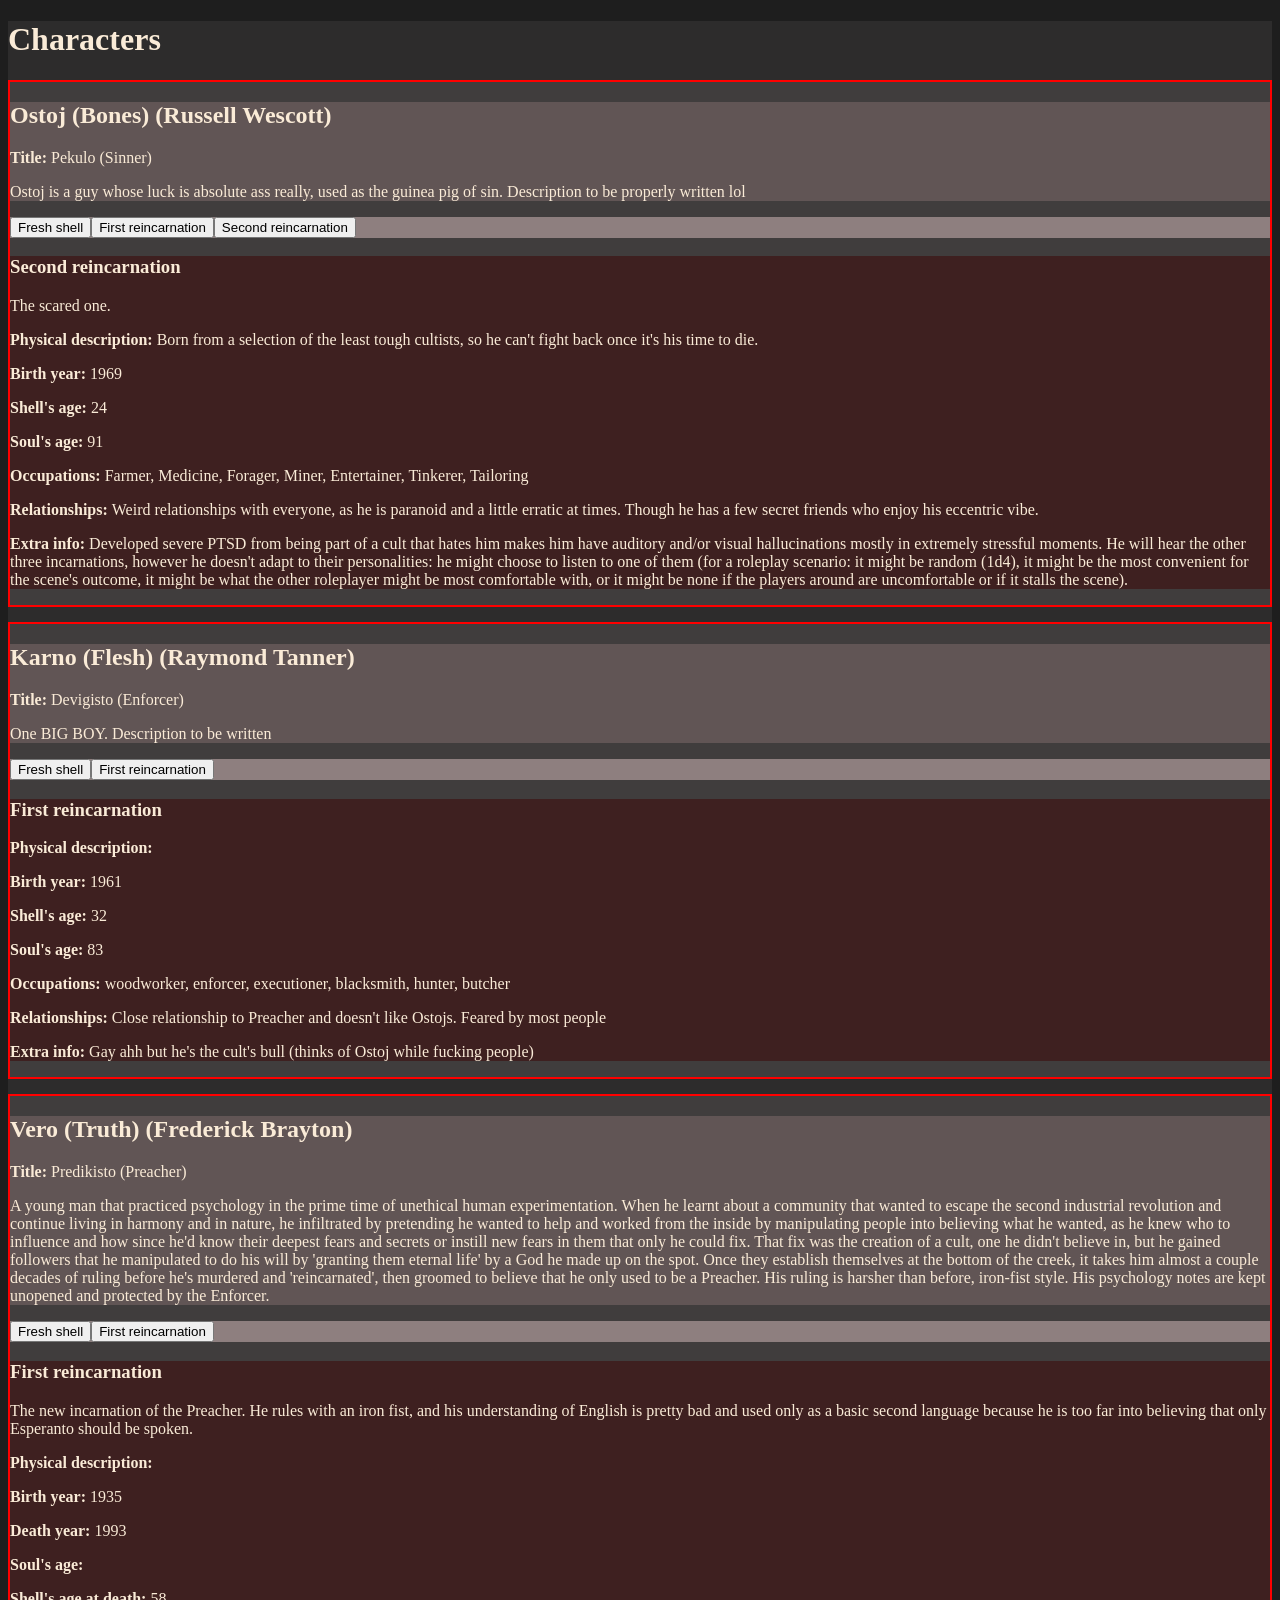
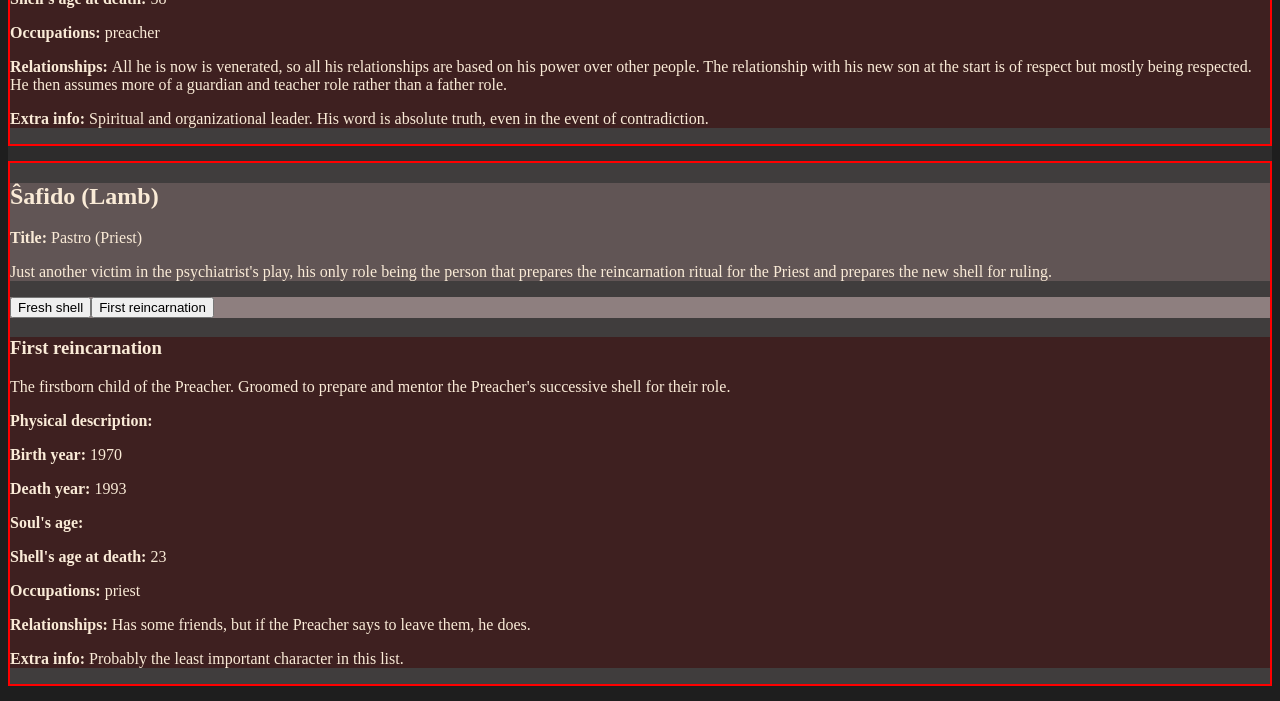
<file: index.html>
<!DOCTYPE html>
<html lang="en">
<head>
    <meta charset="UTF-8">
    <title>La Sango de Drangaar</title>
    <link rel="stylesheet" href="styles.css">
    <link rel="icon" type="image/x-icon" href="/favicon.ico">
</head>
<body>

    <div id="main-characters-container">
        <h1>Characters</h1>

    </div>

    <script src="scripts/scripts.js"></script>
</body>
</html>
</file>
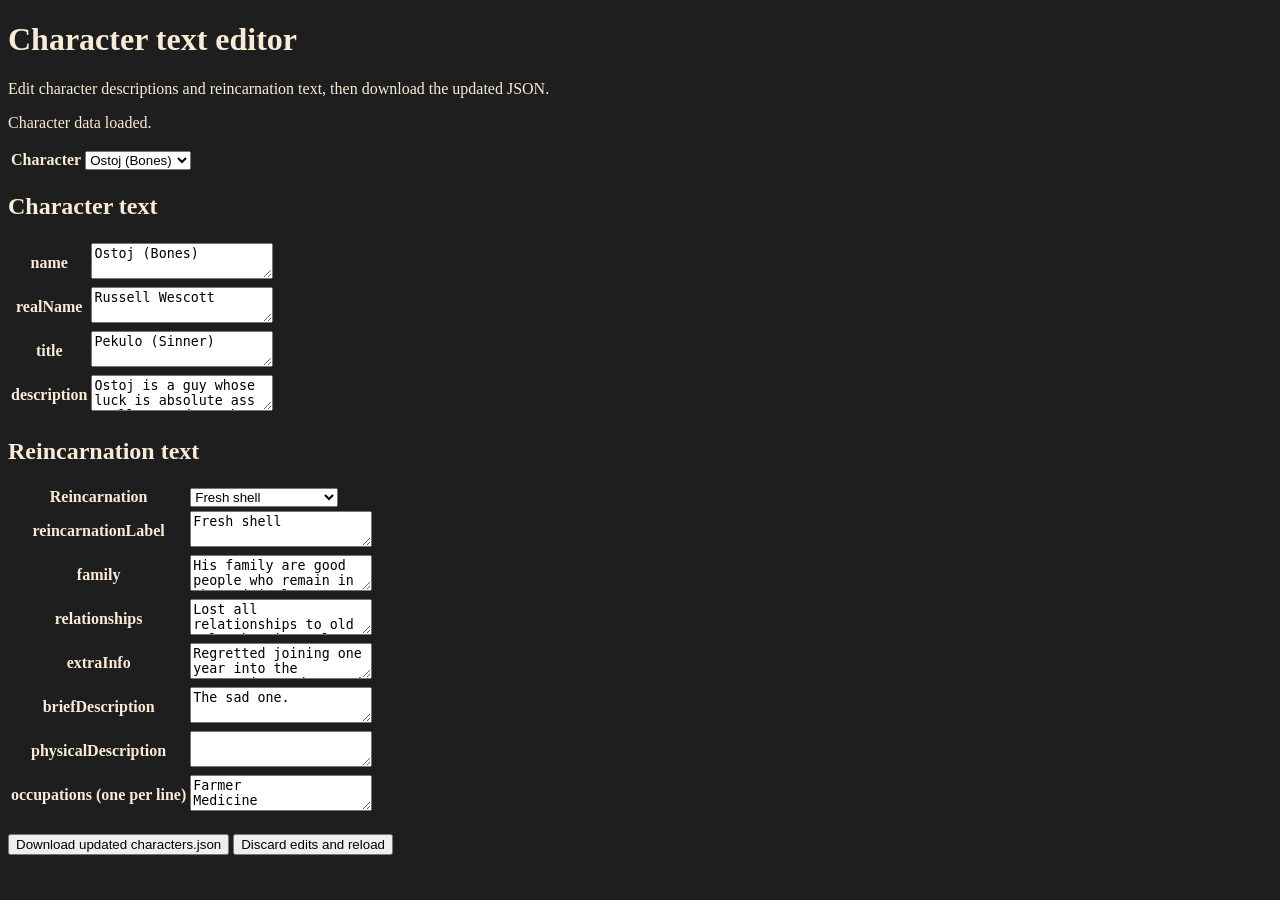
<file: character-editor.html>
<!doctype html>
<html lang="en">
<head>
  <meta charset="utf-8">
  <meta name="viewport" content="width=device-width, initial-scale=1">
  <link rel="stylesheet" href="styles.css">
  <title>Character JSON editor</title>
  <!-- This specific page was done with chatGPT -->
</head>
<body>
  <main>
    <h1>Character text editor</h1>
    <p>Edit character descriptions and reincarnation text, then download the updated JSON.</p>

    <p id="status" role="status">Loading character data…</p>

    <table>
      <tbody>
        <tr>
          <th scope="row"><label for="character-select">Character</label></th>
          <td><select id="character-select" disabled></select></td>
        </tr>
      </tbody>
    </table>

    <h2>Character text</h2>
    <table>
      <tbody id="character-fields" aria-label="Character text"></tbody>
    </table>

    <h2>Reincarnation text</h2>
    <table>
      <tbody>
        <tr>
          <th scope="row"><label for="reincarnation-select">Reincarnation</label></th>
          <td><select id="reincarnation-select" disabled></select></td>
        </tr>
      </tbody>
      <tbody id="reincarnation-fields" aria-label="Reincarnation text"></tbody>
    </table>

    <p>
      <button id="download-button" type="button" disabled>Download updated characters.json</button>
      <button id="reset-button" type="button" disabled>Discard edits and reload</button>
    </p>
  </main>
  <script src="scripts/character-editor.js"></script>
</body>
</html>
</file>
<file: styles.css>
body{
    background-color: #1e1e1e;
    color: antiquewhite;
}

#main-characters-container{
    background-color: rgb(45, 44, 44);
}

.character-container{
    background-color: #403d3d;
    border: red solid 2px;
    margin: 15px 0px;
}

.character-info-container{
    background-color: #615555;
}

.reincarnation-buttons-container{
    background-color: #8e7f7f;
}

.reincarnation-info-container{
    background-color: #3e2020;
}
</file>
